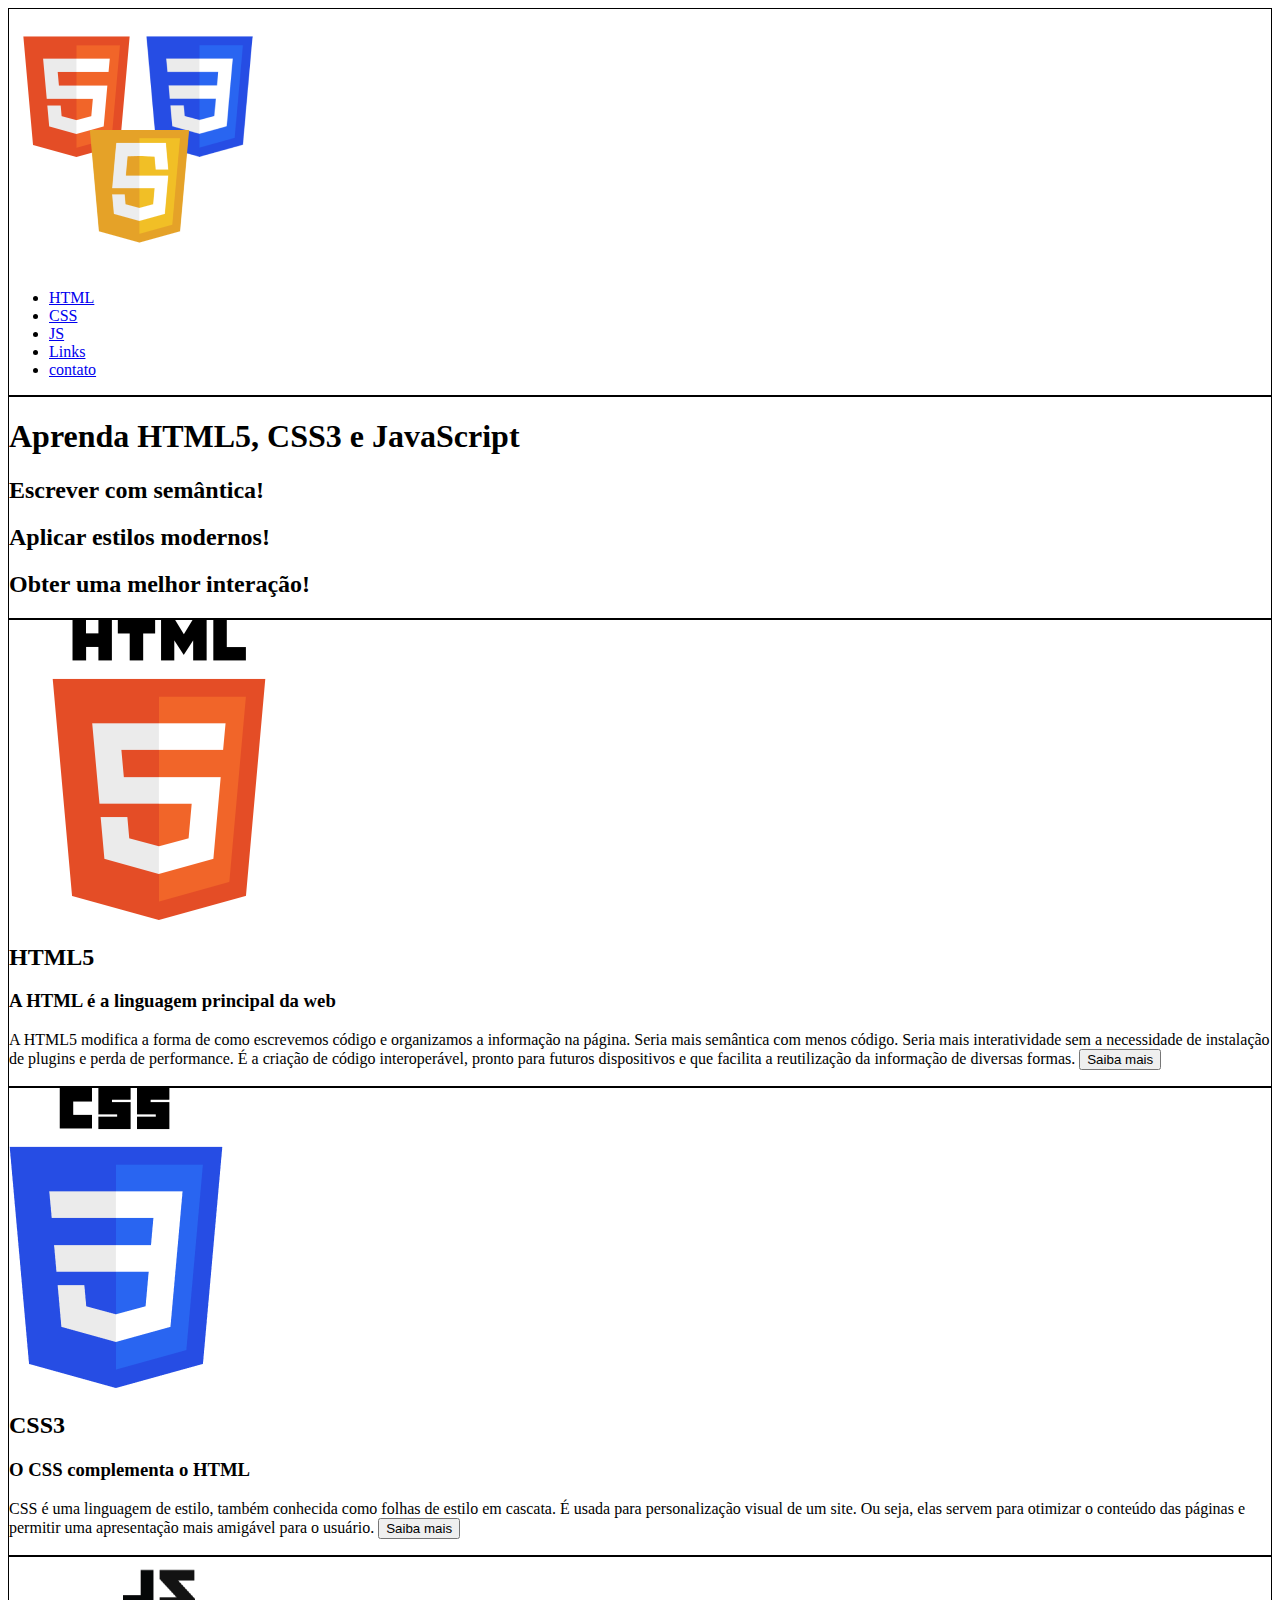
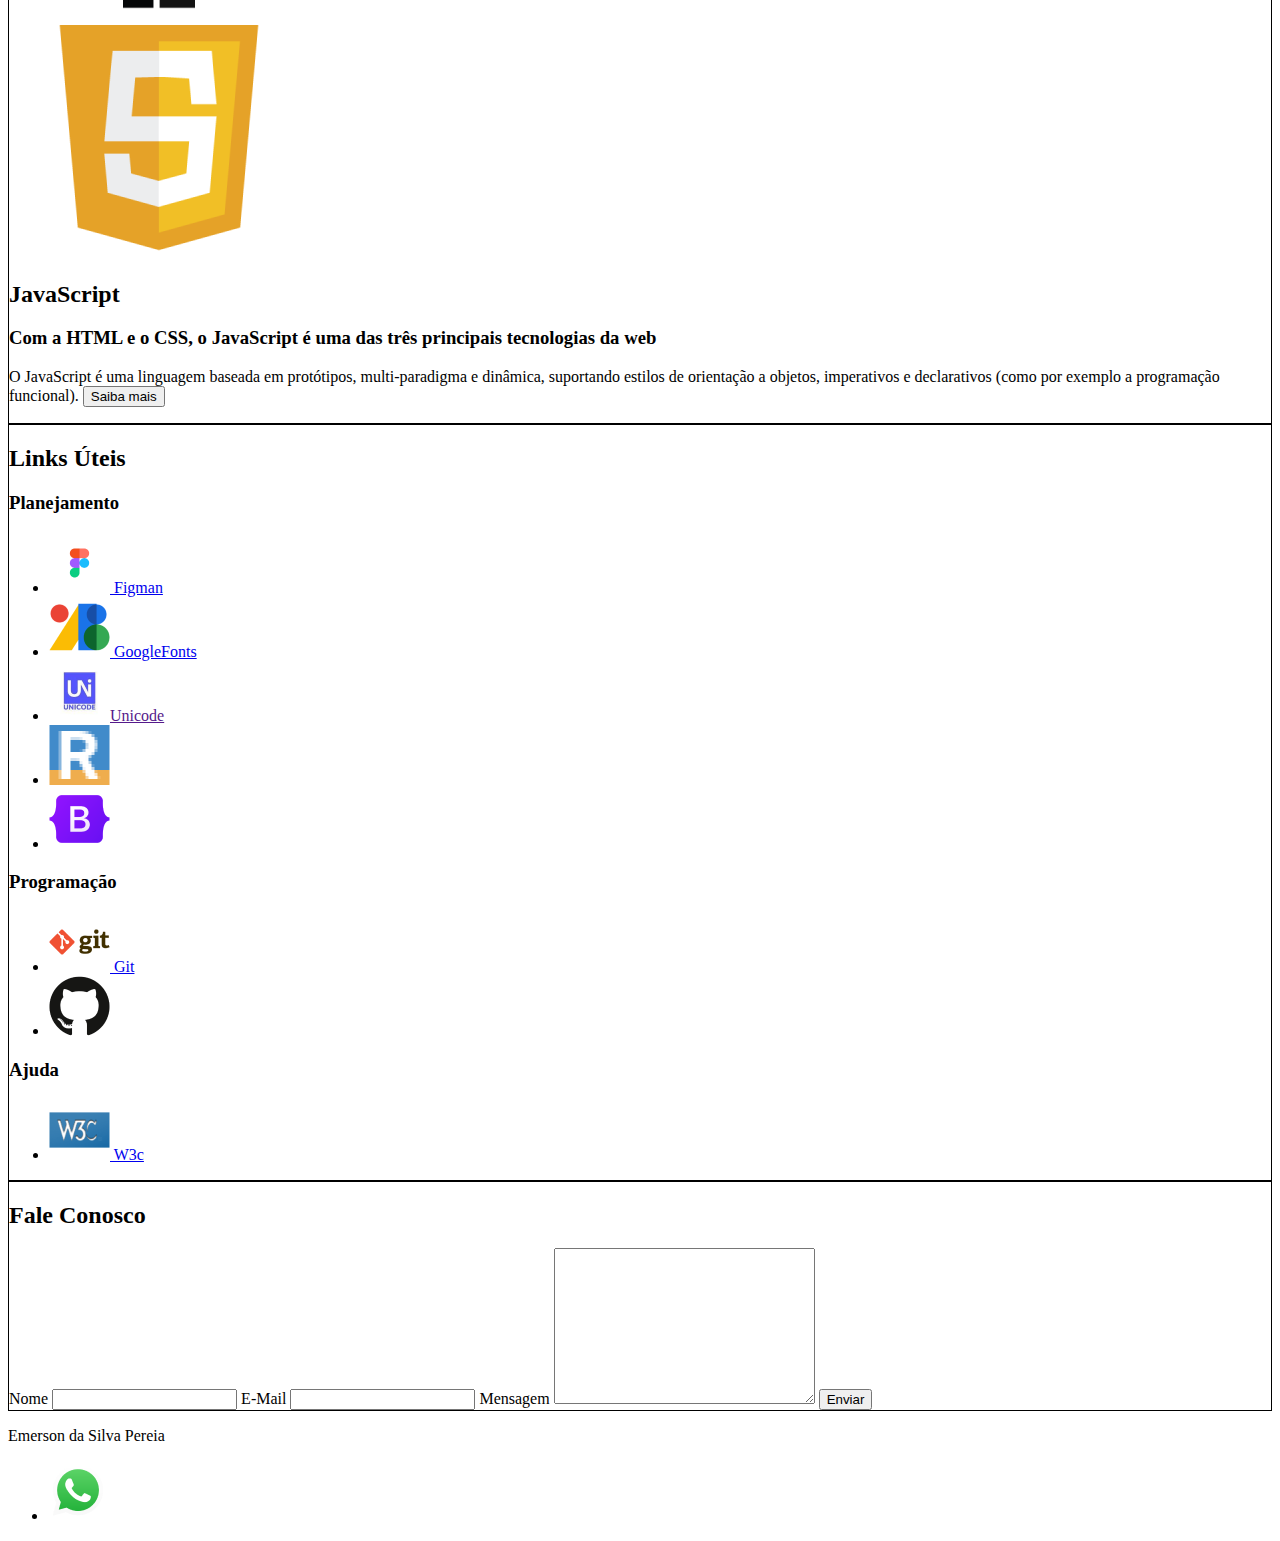
<file: projeto_sala3/index.html>
<!DOCTYPE html>
<html lang="pt-br">

<head>
    <meta charset="UTF-8">
    <meta name="viewport" content="width=device-width, initial-scale=1.0">
    <title>Aprenda HTML5, CSS3 e JavaScript</title>
    <meta name="description"

        content="Site criado com finalidades educacionais para ensinar HTML5, CSS3 e JavaScript, três tecnologias fundamentais da WEB.">
        
    <link rel="apple-touch-icon" sizes="180x180" href="favicon/apple-touch-icon.png">
    <link rel="icon" type="image/png" sizes="32x32" href="favicon/favicon-32x32.png">
    <link rel="icon" type="image/png" sizes="16x16" href="favicon/favicon-16x16.png">
    <link rel="manifest" href="favicon/site.webmanifest">
    <link rel="mask-icon" href="favicon/safari-pinned-tab.svg" color="#da532c">
    <link rel="shortcut icon" href="favicon/favicon.ico">
    <link rel="shortcut icon" href="favicon/android-chrome-192x192.png" type="image/x-icon">
    <link rel="stylesheet" href="HT.CSS">


    <meta name="msapplication-TileColor" content="#da532c">
    <meta name="msapplication-config" content="favicon/browserconfig.xml">
    <meta name="theme-color" content="#ffffff">
    <meta name="keywords" content="HTML, CSS, Javascript">
    <meta name="author" content="Jobson Tenório do Nascimento">

<body>
    <header>
        <img src="img/favicon.png" alt="Logotipo do site">
        <nav>
            <ul>
                <li><a href="#html">HTML</a></li>
                <li><a href="#css">CSS</a></li>
                <li><a href="#JS">JS</a></li>
                <li><a href="#Links">Links</a></li>
                <li><a href="#contato">contato</a></li>

            </ul>
        </nav>
    </header>
    <main>
        <h1> Aprenda HTML5, CSS3 e JavaScript</h1>
        <h2>Escrever com semântica!</h2>
        <h2>Aplicar estilos modernos!</h2>
        <h2>Obter uma melhor interação!</h2>
    </main>
    <section id="html">
        <img src="img/HTML.png" alt="logo html5">
        <h2>HTML5</h2>
        <h3>A HTML é a linguagem principal da web</h3>
        <p>
            A HTML5 modifica a forma de como escrevemos código e organizamos a informação na página. Seria mais
            semântica com menos código. Seria mais interatividade sem a necessidade de instalação de plugins e perda de
            performance. É a criação de código interoperável, pronto para futuros dispositivos e que facilita a
            reutilização da informação de diversas formas.
            <button>Saiba mais</button>
        </p>
    </section>

    <section id="css">
        <img src="img/CSS3.png" alt="logo css3">
        <h2>CSS3</h2>
        <h3>O CSS complementa o HTML</h3>
        <p>
            CSS é uma linguagem de estilo, também conhecida como folhas de estilo em cascata. É usada para
            personalização visual de um site. Ou seja, elas servem para otimizar o conteúdo das páginas e permitir uma
            apresentação mais amigável para o usuário.

            <button>Saiba mais</button>
        </p>
    </section>

    <section id="JS">
        <img src="img/Javascript.png" alt="logo css3">
        <h2>JavaScript</h2>
        <h3>Com a HTML e o CSS, o JavaScript é uma das três principais tecnologias da web
        </h3>
        <p>
            O JavaScript é uma linguagem baseada em protótipos, multi-paradigma e dinâmica, suportando estilos de
            orientação a objetos, imperativos e declarativos (como por exemplo a programação funcional).


            <button>Saiba mais</button>
        </p>
    </section>

    <section id="Links">
        <h2>Links Úteis</h2>
        <div>
            <h3>Planejamento</h3>
            <ul>

                <li>
                     <a href="https://www.figma.com/" target="_blank">
                    <img src="img/Figma.png" alt="">
                     Figman</a>
                </li>
                  
                <li>
                  <a href="https://fonts.google.com/" target="_blank" > <img src="img/GoogleFonts.png" alt=""> GoogleFonts</a>
                </li>

                <li>
                    <a href="" target="_blank"> <img src="img/TheUnicode Consortium.png" alt="">Unicode</a>
                </li>

                <li>
                    <a href="" target="_blank"> <img src="img/Realfavicongenerator.png" alt=""></a>
                 </li> 

                 <li>
                    <a href="" target="_blank"> <img src="img/Bootstrap.png" alt=""></a>
                 </li>


            </ul>
        </div>


        <div>
            <h3>Programação</h3>
            <ul>

                <li>
                    <a href="https://git-scm.com/" target="_blank">
                    <img src="img/Git.png" alt="">
                    Git</a>
                </li>

                <li>
                   <a href="" target="_blank"> <img src="img/Github.png" alt=""></a>
                </li>


               



            </ul>
        </div>


        <div>
            <h3>Ajuda</h3>
            <ul>

                <li>
                    <a href="https://www.w3.org/" target="_blank">
                        <img src="img/W3CBrasil.png" alt="">
                        W3c</a>
                </li>


            </ul>
        </div>
    </section>

    <section id="contato">
        <h2>Fale Conosco</h2>
        <form>
            <label for="inputnome">Nome</label>
            <input type="text" name="name" id="inputnome">
            <label for="inputemail"> E-Mail</label>
            <input type="email" name="email" id="inputemail">
            <label for="inputmensagem">Mensagem</label>
            <textarea name="mensagem" id="inputmensagem" cols="30" rows="10"></textarea>
            <input type="submit" value="Enviar">
        </form>
    </section>
    <footer>
        <p>Emerson da Silva Pereia</p>
        <ul>
            <li>
                <a href=""></a>
                <img src="img/WhatsApp.png" alt="Logo WhatsApp">
            </li>
        </ul>
    </footer>

</body>

</html>
</file>
<file: projeto_sala3/HT.CSS>
section , header , main{
        border: 1px solid black;
    }
</file>
